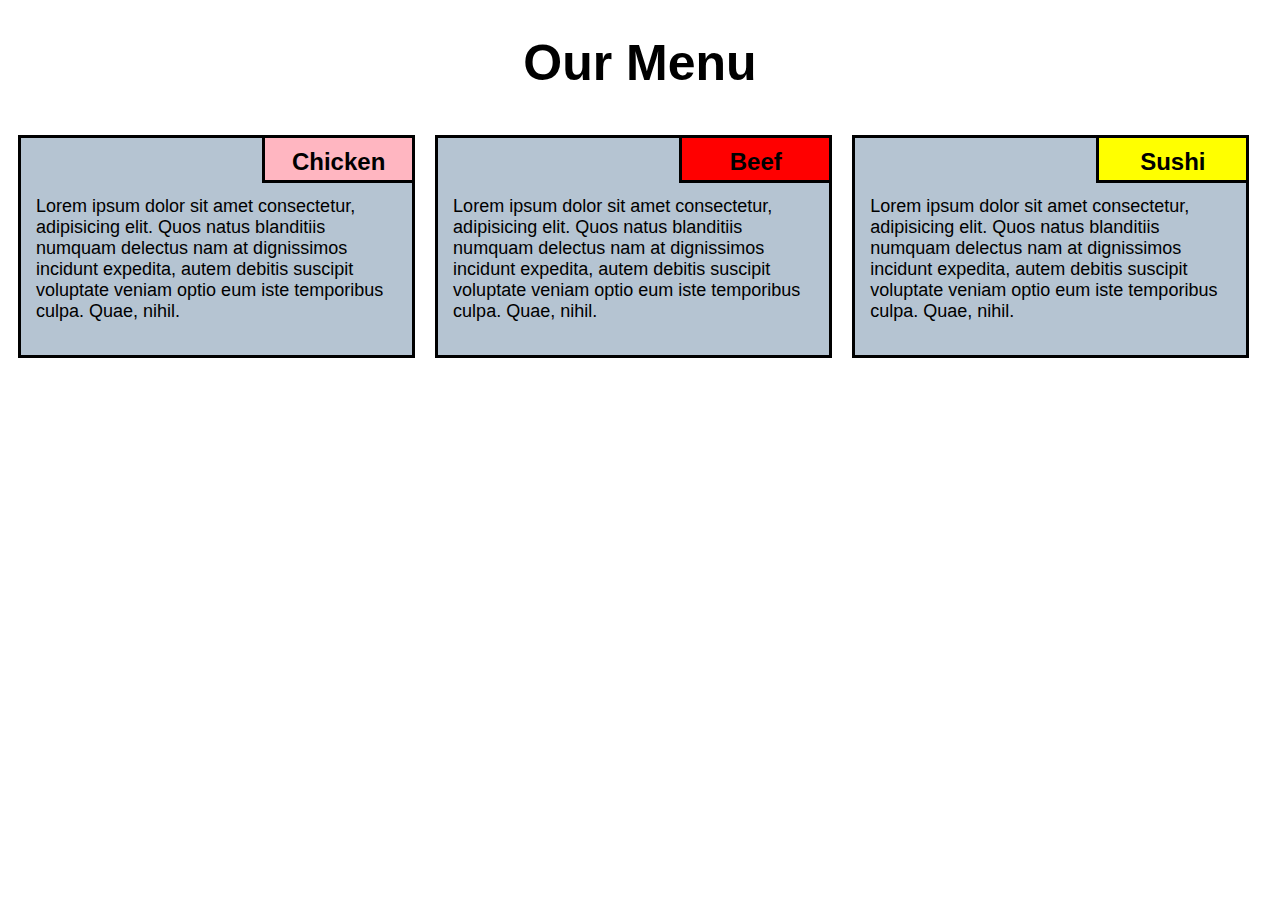
<file: module2-solution/index.html>
<!DOCTYPE html>
<html>
    <head>
        <meta charset="utf-8">
        <title> Module2 </title>
        <link rel="stylesheet" href="css/style.css">
    </head>
    <body>
        <h1>Our Menu</h1>
        <div class="row">

            <div class="lg md">
                <section class="chicken">
                    <h2>Chicken</h2>
                    <p>
                        Lorem ipsum dolor sit amet consectetur, adipisicing elit. Quos natus blanditiis numquam delectus nam at dignissimos incidunt expedita, autem debitis suscipit voluptate veniam optio eum iste temporibus culpa. Quae, nihil.
                    </p>
                </section>
            </div>
    
            <div class="lg md">
                <section class="beef">
                    <h2>Beef</h2>
                    <p>
                        Lorem ipsum dolor sit amet consectetur, adipisicing elit. Quos natus blanditiis numquam delectus nam at dignissimos incidunt expedita, autem debitis suscipit voluptate veniam optio eum iste temporibus culpa. Quae, nihil.
                    </p>
                </section>
            </div>
    
            <div class="lg sm">
                <section class="sushi">
                    <h2>Sushi</h2>
                    <p>
                        Lorem ipsum dolor sit amet consectetur, adipisicing elit. Quos natus blanditiis numquam delectus nam at dignissimos incidunt expedita, autem debitis suscipit voluptate veniam optio eum iste temporibus culpa. Quae, nihil.
                    </p>
                </section>
            </div>

        </div>
    </body>
</html>
</file>
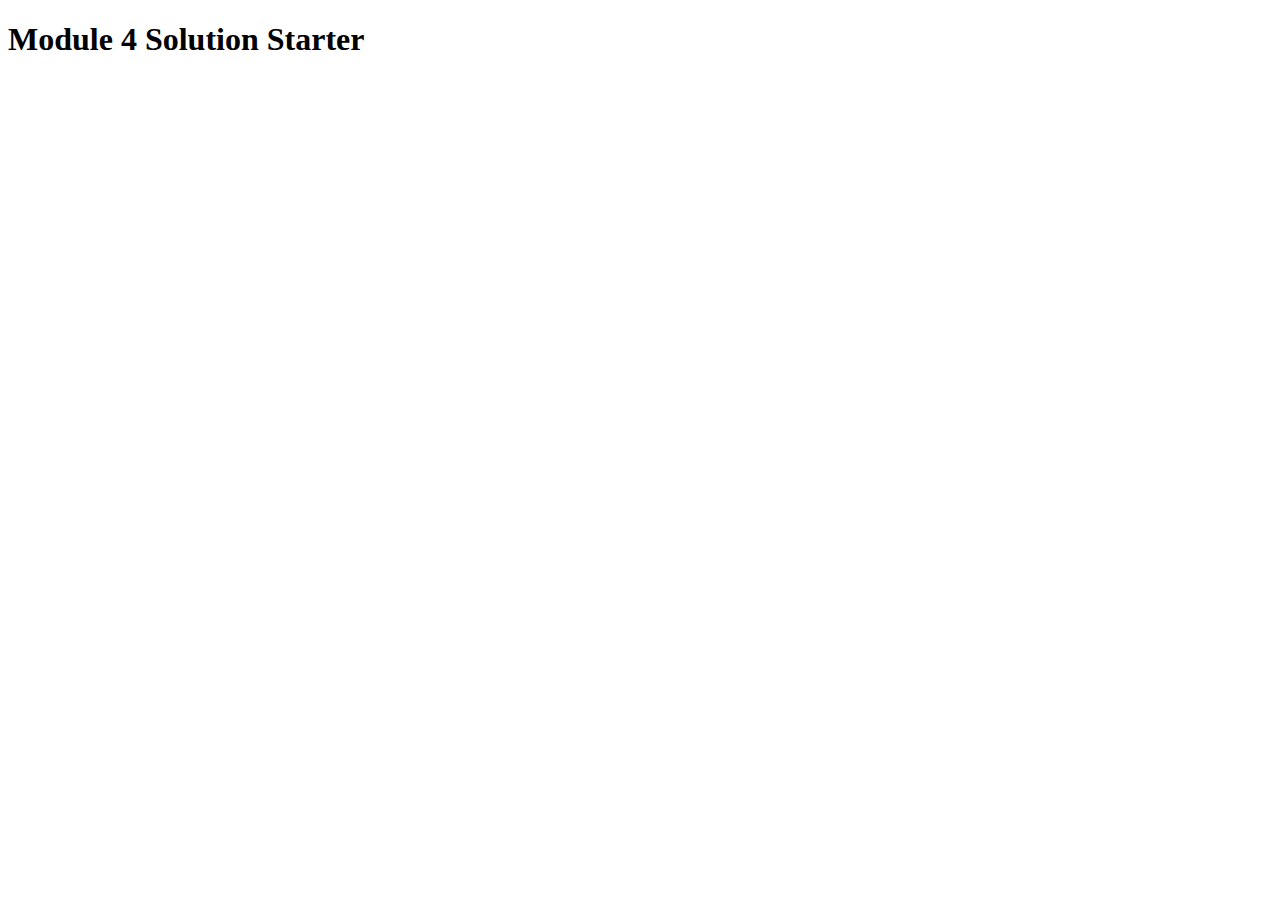
<file: module4-solution/index.html>
<!DOCTYPE html>
<html>
<head>
  <meta charset="utf-8">
  <title>Module 4 Solution Starter</title>
  <script>
    var names = []; // DO NOT REMOVE
  </script>
  <script src="SpeakHello.js"></script>
  <script src="SpeakGoodBye.js"></script>
  <script src="script.js"></script>
</head>
<body>
  <h1>Module 4 Solution Starter</h1>
</body>
</html>
</file>
<file: module2-solution/css/style.css>
* {
    box-sizing: border-box;
    font-family: Helvetica, sans-serif;
}

body {
    background-color: #ffffff;
}

h1 {
    text-align: center;
    font-size: 50px;
}

section {
    border: 3px solid black;
    background-color: #b5c4d2;
    margin: 10px;
}
section>h2 {
    float: right;
    border-bottom: 3px solid black;
    border-left: 3px solid black;
    margin: 0;
    width: 150px;
    text-align: center;
    font-style: Times;
    font-size: 24px;
    font-weight: bold;
    height: 45px;
    padding-top: 10px;
}

section.chicken>h2 {
    background-color: #FFB6C1;
}

section.beef>h2 {
    background-color: #FF0000;
}

section.sushi>h2 {
    background-color: #FFFF00;
}

section>p {
    padding: 40px 15px 15px 15px;
    font-size: 18px;
}

@media (min-width: 992px) {
    .lg {
        float: left;
        width: 33%;
    }
} 

@media (min-width: 768px) and (max-width: 991px) {
    .md {
        float: left;
        width: 50%;
    }
    .sm {
        float: left;
        width: 100%;
    }
}
</file>
